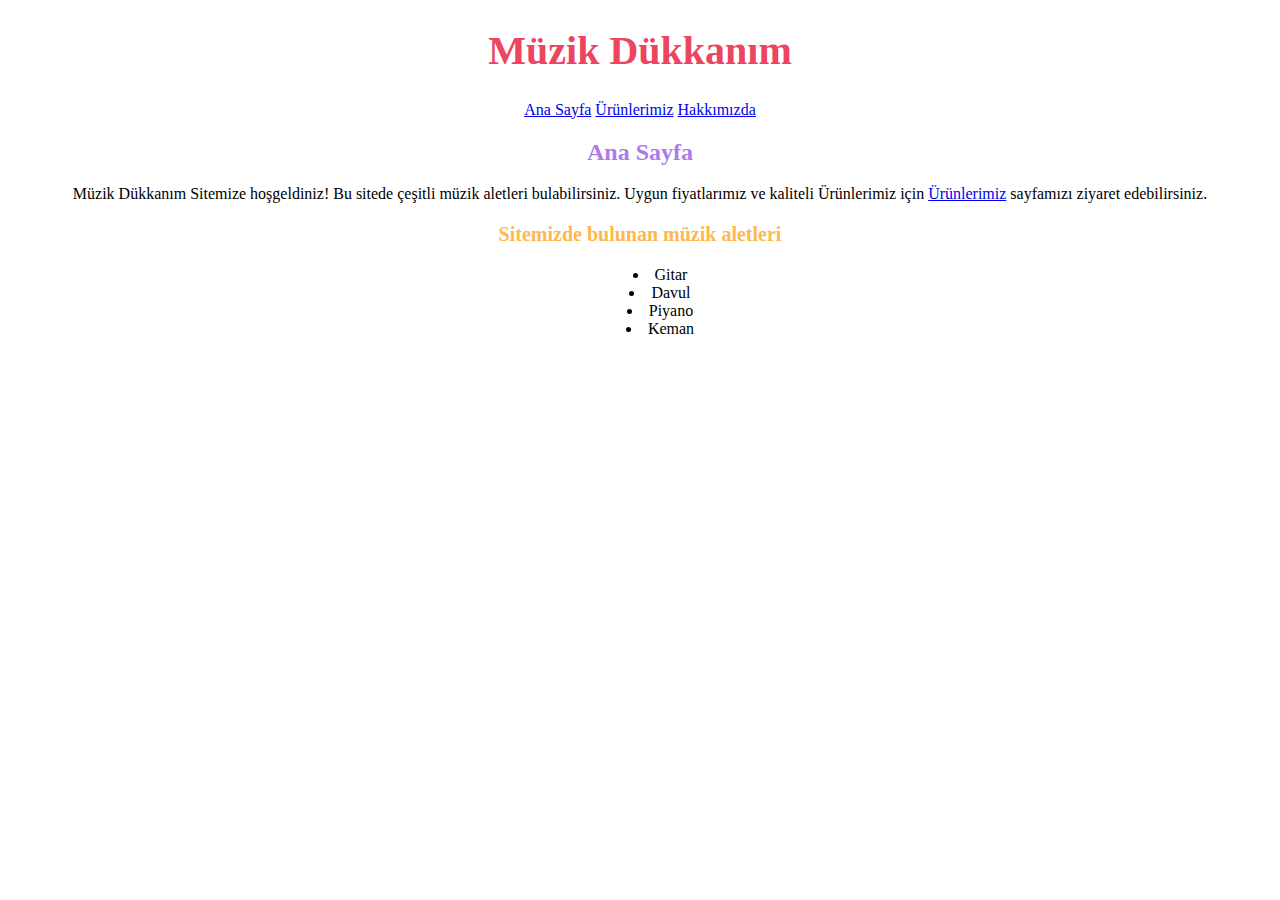
<file: index.html>
<!DOCTYPE html>
<html lang="tr">
<head>
    <meta charset="UTF-8">
    <meta http-equiv="X-UA-Compatible" content="TR=tr">
    <meta name="viewport" content="width=device-width, initial-scale=1.0">
    <link rel="stylesheet" href="css/style.css">
    <title>Müzik Dükkanım</title>
</head>
<body>
    <h1>Müzik Dükkanım</h1>
    <nav>
        <a href="index.html">Ana Sayfa</a>
        <a href="product.html">Ürünlerimiz</a>
        <a href="about-us.html">Hakkımızda</a>
    </nav>

    <main>
        <h2>Ana Sayfa</h2>
        <p>Müzik Dükkanım Sitemize hoşgeldiniz! Bu sitede çeşitli müzik aletleri bulabilirsiniz. Uygun fiyatlarımız ve kaliteli Ürünlerimiz için <a href="product.html">Ürünlerimiz</a> sayfamızı ziyaret edebilirsiniz.</p>

        <h3>Sitemizde bulunan müzik aletleri</h3>
        <ul>
            <li>Gitar</li>
            <li>Davul</li>
            <li>Piyano</li>
            <li>Keman</li>
        </ul>
    </main>

</body>
</html>
</file>
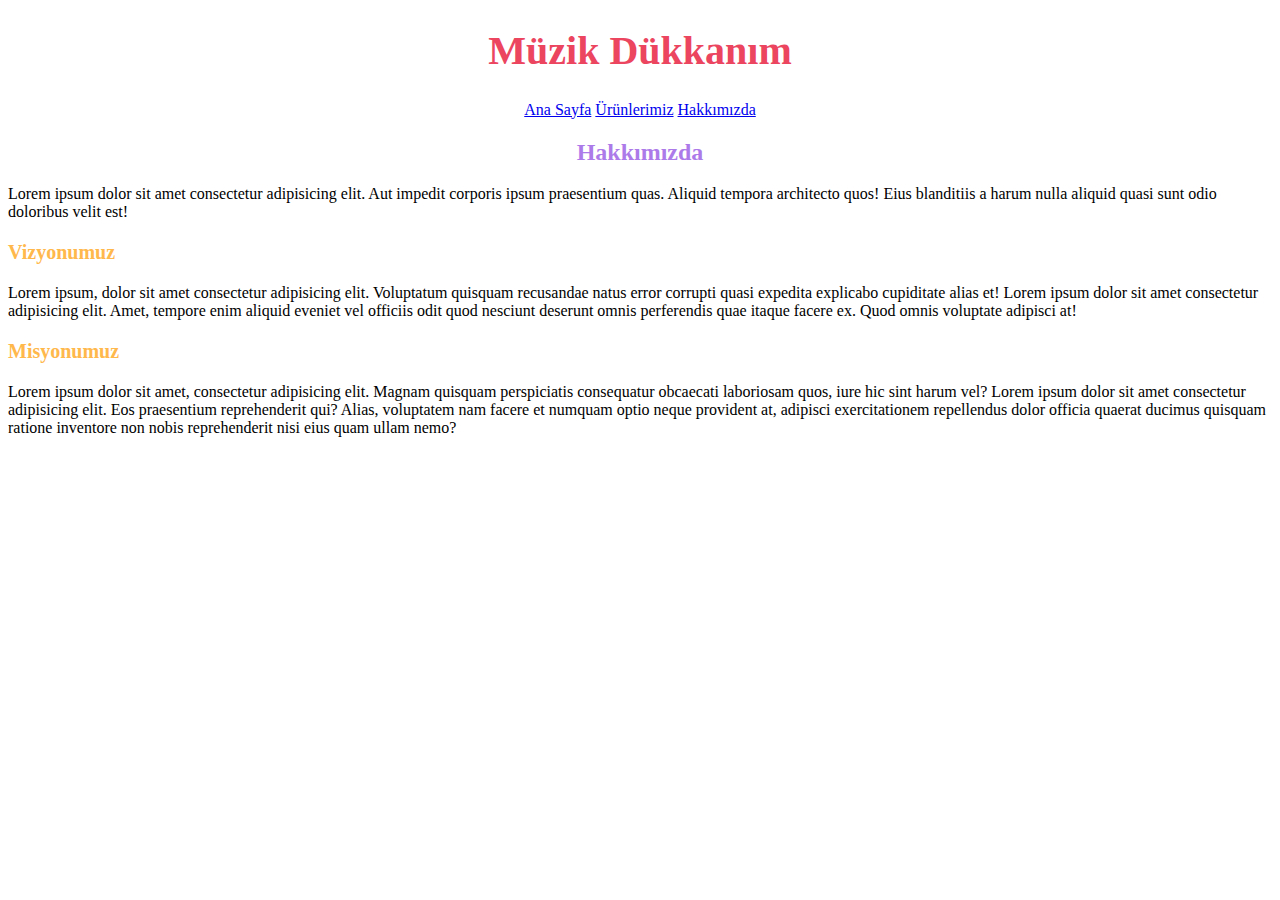
<file: about-us.html>
<!DOCTYPE html>
<html lang="tr">
<head>
    <meta charset="UTF-8">
    <meta http-equiv="X-UA-Compatible" content="TR=tr">
    <meta name="viewport" content="width=device-width, initial-scale=1.0">
    <link rel="stylesheet" href="css/style.css">
    <title>Müzik Dükkanım</title>
</head>
<body>
    <h1>Müzik Dükkanım</h1>
    <nav>
        <a href="index.html">Ana Sayfa</a>
        <a href="product.html">Ürünlerimiz</a>
        <a href="about-us.html">Hakkımızda</a>
    </nav>

    <main>
        <h2>Hakkımızda</h2>
        <div class="text-left">
            <p>Lorem ipsum dolor sit amet consectetur adipisicing elit. Aut impedit corporis ipsum praesentium quas. Aliquid tempora architecto quos! Eius blanditiis a harum nulla aliquid quasi sunt odio doloribus velit est!</p>

            <h3>Vizyonumuz</h3>
            <p>Lorem ipsum, dolor sit amet consectetur adipisicing elit. Voluptatum quisquam recusandae natus error corrupti quasi expedita explicabo cupiditate alias et! Lorem ipsum dolor sit amet consectetur adipisicing elit. Amet, tempore enim aliquid eveniet vel officiis odit quod nesciunt deserunt omnis perferendis quae itaque facere ex. Quod omnis voluptate adipisci at!</p>

            <h3>Misyonumuz</h3>
            <p>Lorem ipsum dolor sit amet, consectetur adipisicing elit. Magnam quisquam perspiciatis consequatur obcaecati laboriosam quos, iure hic sint harum vel? Lorem ipsum dolor sit amet consectetur adipisicing elit. Eos praesentium reprehenderit qui? Alias, voluptatem nam facere et numquam optio neque provident at, adipisci exercitationem repellendus dolor officia quaerat ducimus quisquam ratione inventore non nobis reprehenderit nisi eius quam ullam nemo?
            </p>
        </div>
    </main>

</body>
</html>
</file>
<file: css/style.css>
body{
    text-align: center;
    list-style-position: inside
}

h1{
    font-size: 40px;
    color: #EB455F;
}

h2{
    font-size: 24px;
    color: #AD7BE9;
}

h3{
    font-size: 20px;
    color: #FFB84C;
}

.text-left{
    text-align: left;
}
</file>
